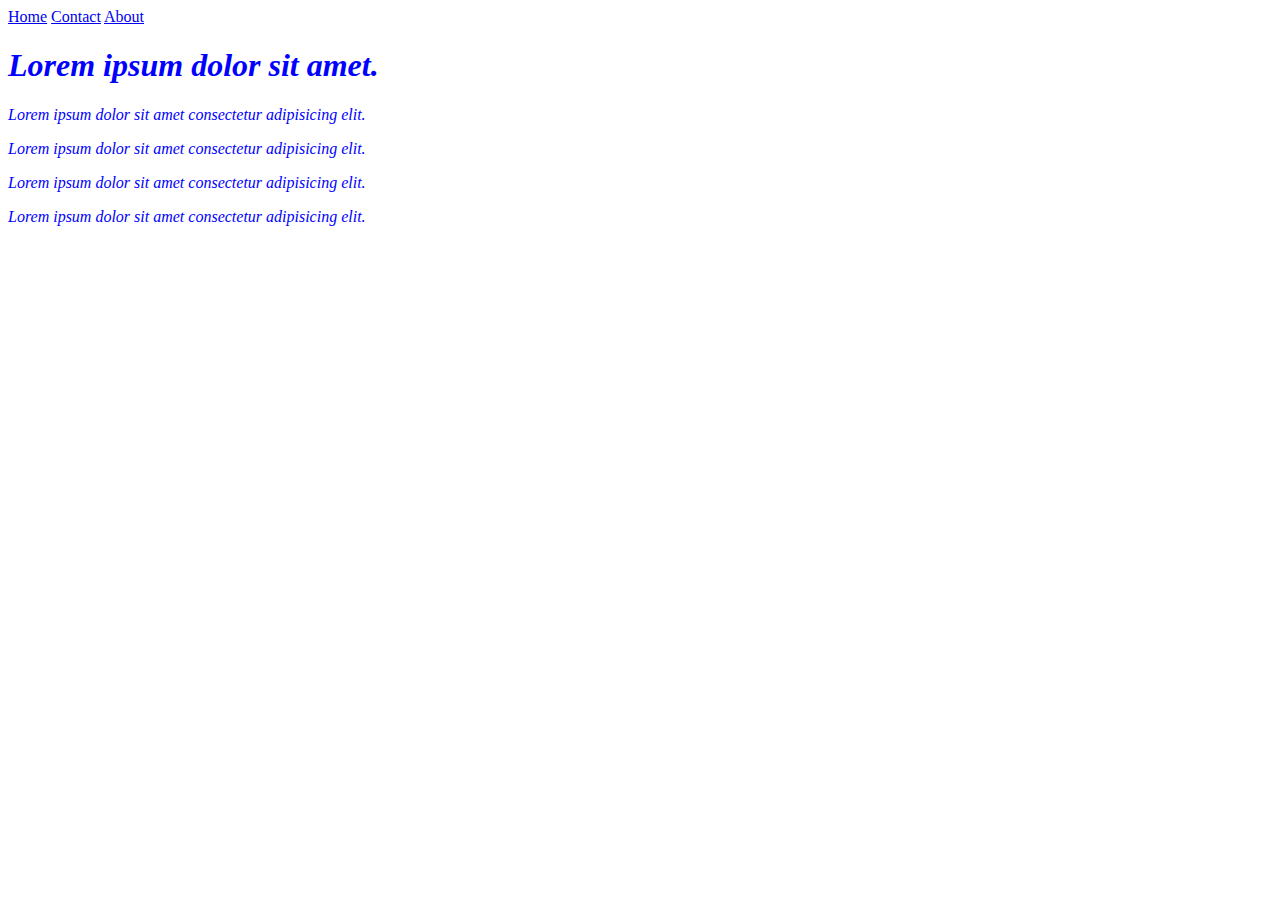
<file: index.html>
<!DOCTYPE html>
<html lang="en">
  <head>
    <meta charset="UTF-8" />
    <meta name="viewport" content="width=device-width, initial-scale=1.0" />
    <title>Bai 23 CSS</title>
    <link rel="stylesheet" href="style.css">
  </head>
  <body>
    <a href="./">Home</a>
    <a href="./contact.html">Contact</a>
    <a href="./about.html">About</a>
    <h1>Lorem ipsum dolor sit amet.</h1>
    <p>Lorem ipsum dolor sit amet consectetur adipisicing elit.</p>
    <p>Lorem ipsum dolor sit amet consectetur adipisicing elit.</p>
    <p>Lorem ipsum dolor sit amet consectetur adipisicing elit.</p>
    <p>Lorem ipsum dolor sit amet consectetur adipisicing elit.</p>
  </body>
</html>
</file>
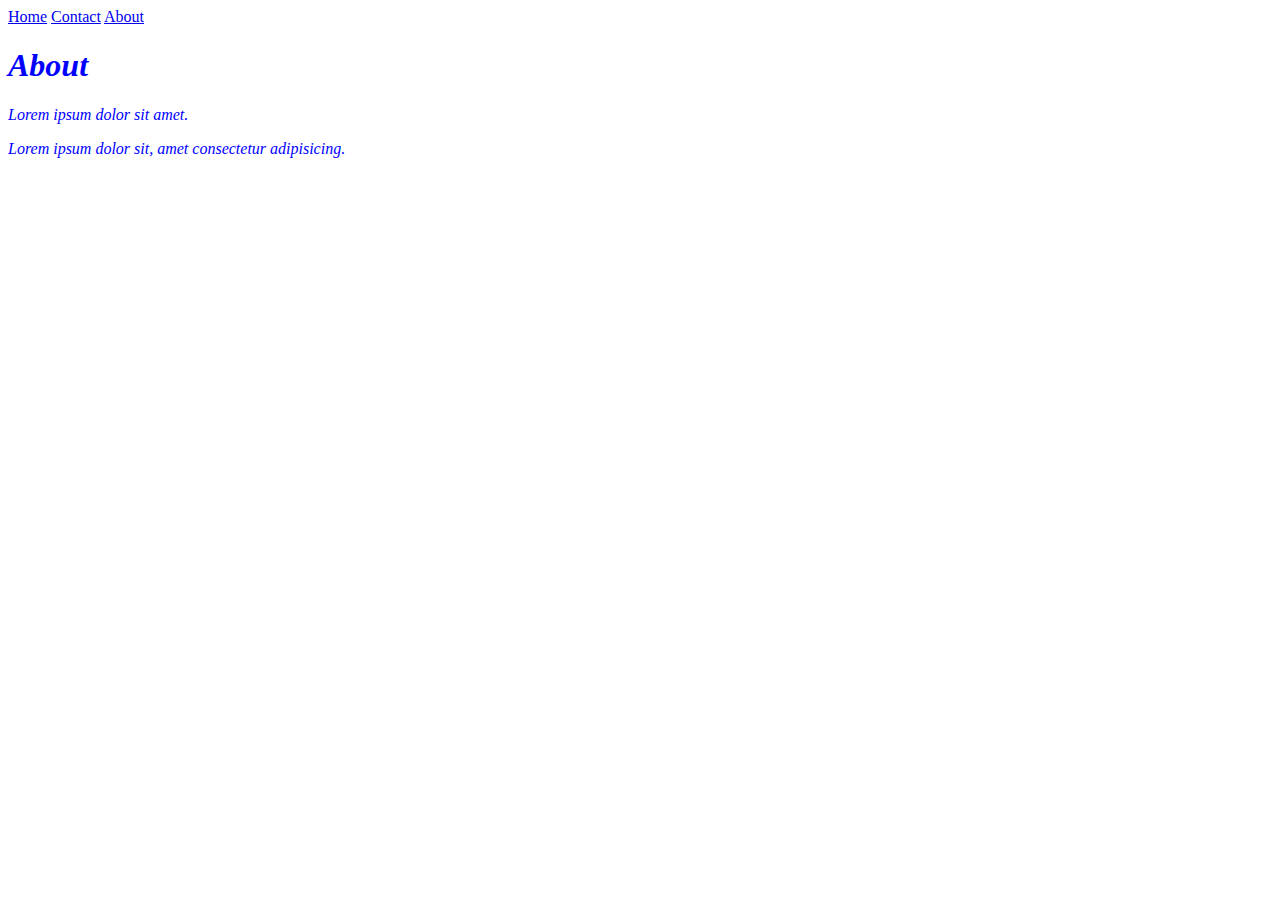
<file: about.html>
<!DOCTYPE html>
<html lang="en">
  <head>
    <meta charset="UTF-8" />
    <meta name="viewport" content="width=device-width, initial-scale=1.0" />
    <title>About</title>
    <link rel="stylesheet" href="style.css">
  </head>
  <body>
    <a href="./">Home</a>
    <a href="./contact.html">Contact</a>
    <a href="./about.html">About</a>
    <h1>About</h1>
    <p>Lorem ipsum dolor sit amet.</p>
    <p>Lorem ipsum dolor sit, amet consectetur adipisicing.</p>
  </body>
</html>
</file>
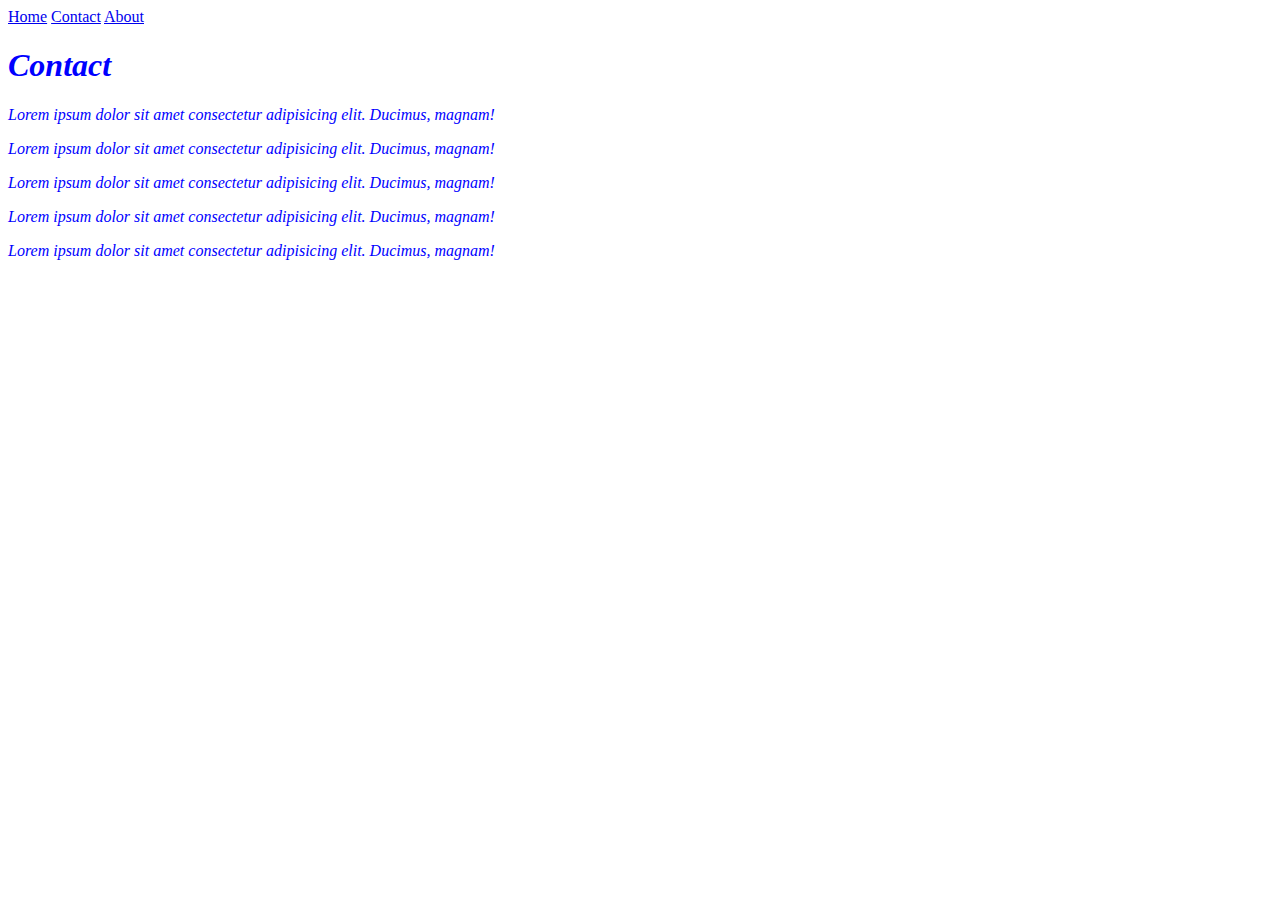
<file: contact.html>
<!DOCTYPE html>
<html lang="en">
  <head>
    <meta charset="UTF-8" />
    <meta name="viewport" content="width=device-width, initial-scale=1.0" />
    <title>contact</title>
    <link rel="stylesheet" href="style.css" />
  </head>
  <body>
    <a href="./">Home</a>
    <a href="./contact.html">Contact</a>
    <a href="./about.html">About</a>
    <h1>Contact</h1>
    <p>
      Lorem ipsum dolor sit amet consectetur adipisicing elit. Ducimus, magnam!
    </p>
    <p>
      Lorem ipsum dolor sit amet consectetur adipisicing elit. Ducimus, magnam!
    </p>
    <p>
      Lorem ipsum dolor sit amet consectetur adipisicing elit. Ducimus, magnam!
    </p>
    <p>
      Lorem ipsum dolor sit amet consectetur adipisicing elit. Ducimus, magnam!
    </p>
    <p>
      Lorem ipsum dolor sit amet consectetur adipisicing elit. Ducimus, magnam!
    </p>
  </body>
</html>
</file>
<file: style.css>
h1,p{
            color:blue;
            font-style:italic
        }
</file>
